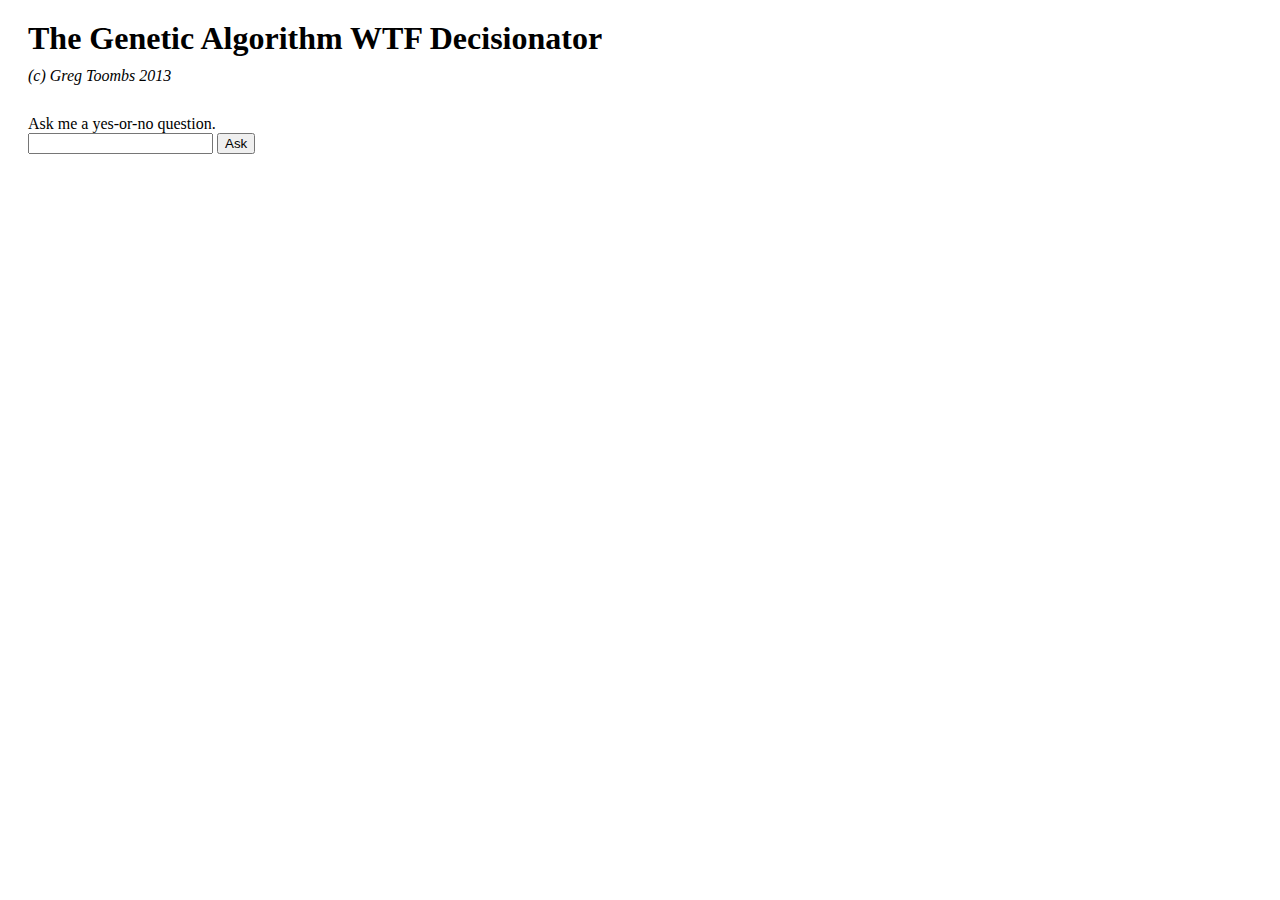
<file: omgui.html>
<!DOCTYPE html>
<html>
<!--
 Genetic Algorithm WTF Decisionator
 (c) Greg Toombs 2013 (should I really put my name on this?)
-->

<head>
 <meta charset="utf-8"/>
 <title>OMGGAWD</title>
 <link rel="stylesheet" type="text/css" href="omg.css"/>
</head>

<body>
 <h1>The Genetic Algorithm WTF Decisionator</h1>
 <div class="subtitle">
  (c) Greg Toombs 2013
 </div>

 <form>
 <div>
  Ask me a yes-or-no question.
 </div>
 <input type="text" id="question"/>
 <input type="submit" value="Ask"/>
 </form>
</body>
</html>
</file>
<file: omg.css>
/*
Genetic Algorithm WTF Decisionator
(c) Greg Toombs 2013 (should I really put my name on this?)
*/

h1 {
	margin: 20px 20px 10px 20px;
}

.subtitle {
	font-style: italic;
	margin: 0px 20px 30px 20px;
}

form {
	margin: 5px 20px 10px 20px;
}
</file>
